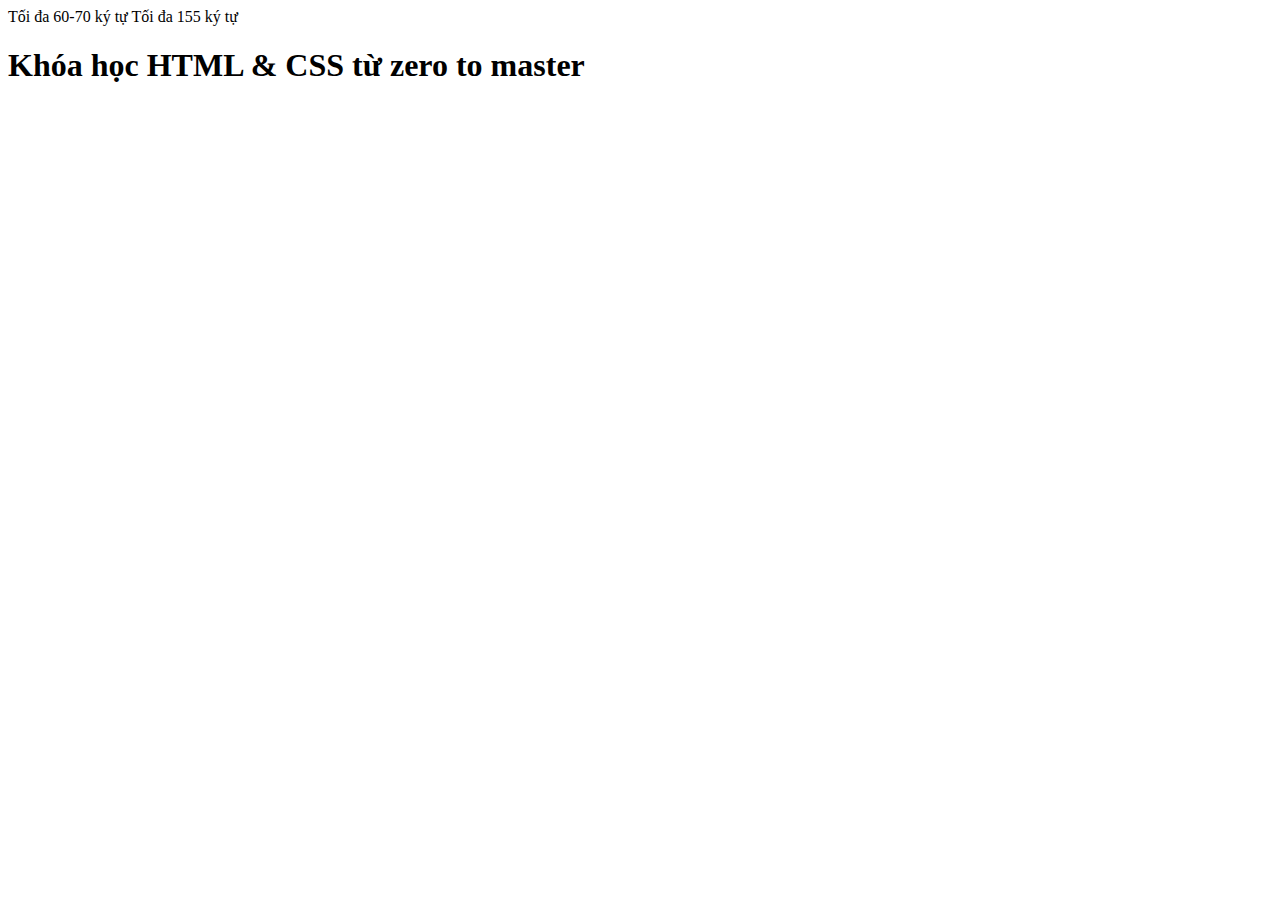
<file: index.html>
<!DOCTYPE html>
<html lang="en">
<head>
	<meta charset="UTF-8">
	<meta http-equiv="X-UA-Compatible" content="IE=edge">
	<meta name="viewport" content="width=device-width, initial-scale=1.0">
	<meta name="keywords" content="HTML, CSS, JavaScript,">
	Tối đa 60-70 ký tự
	<meta name="description" content="Học HTML và CSS với Lập trình thật dễ">
	Tối đa 155 ký tự
	<meta name="author" content="Lập trình thật dễ">
	<meta property="og:title" content="Học lập trình HTML CSS thật dễ"/>
	<meta property="og:url" content="https://nguyenlehanhquan.github.io/html-css-deploy/"/>
	<meta property="og:image"
		  content="Renekton 1.jpg"/>
	<meta property="og:description" content="Học lập trình HTML CSS thật dễ cơ bản đến nâng cao"/>
	<meta property="og:image:width" content="1200"/>
	<meta property="og:image:height" content="630"/>
	<meta property="og:site_name" content="nguyenlehanhquan.github.io"/>
	<meta property="fb:admins" content="nguyenlehanhquan"/>

	<title>Hello World</title>
</head>
<body>
<h1>Khóa học HTML & CSS từ zero to master</h1>

</body>
</html>
</file>
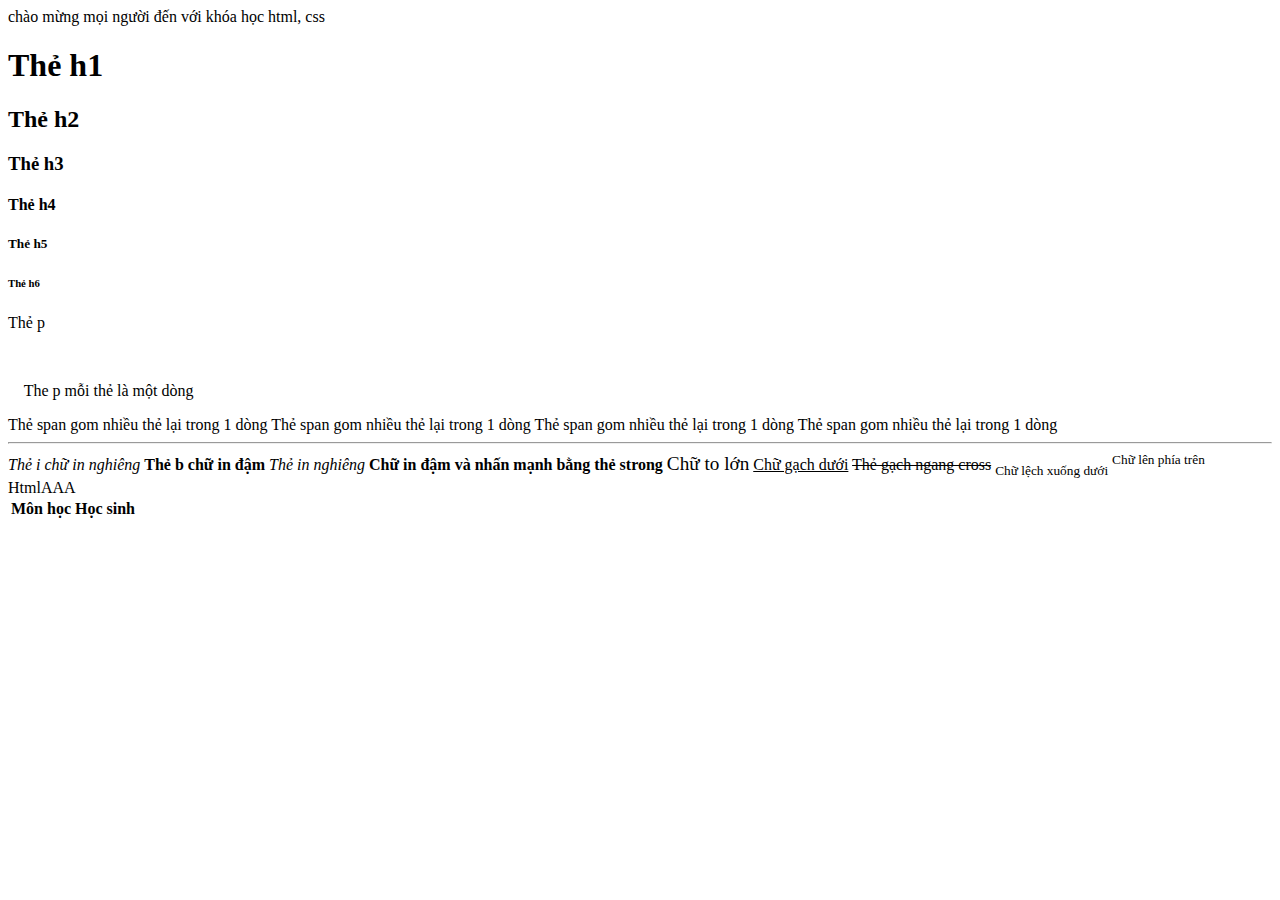
<file: b11_cacthehtmltaotext.html>
<!doctype html>
<html lang="en">
<head>
	<meta charset="UTF-8">
	<meta name="viewport" content="width=device-width, initial-scale=1">
	<title>Document</title>
</head>
<body>
	chào mừng mọi người đến với khóa học html, css
	<h1>Thẻ h1</h1>
	<h2>Thẻ h2</h2>
	<h3>Thẻ h3</h3>
	<h4>Thẻ h4</h4>
	<h5>Thẻ h5</h5>
	<h6>Thẻ h6</h6>
	<p>Thẻ p</p>
	<br/>
	<p>&nbsp;&nbsp;&nbsp;                The p mỗi thẻ là một dòng</p>
	<span>Thẻ span gom nhiều thẻ lại trong 1 dòng</span>
	<span>Thẻ span gom nhiều thẻ lại trong 1 dòng</span>
	<span>Thẻ span gom nhiều thẻ lại trong 1 dòng</span>
	<span>Thẻ span gom nhiều thẻ lại trong 1 dòng</span>
	<hr/>
	<i>Thẻ i chữ in nghiêng</i>
	<b>Thẻ b chữ in đậm</b>
	<em>Thẻ in nghiêng</em>
	<strong>Chữ in đậm và nhấn mạnh bằng thẻ strong</strong>
	<big>Chữ to lớn</big>
	<ins>Chữ gạch dưới</ins>
	<del>Thẻ gạch ngang cross</del>
	<sub>Chữ lệch xuống dưới</sub>
	<sup>Chữ lên phía trên</sup>

	<table>
		<thead>

			<th>Môn học</th>
			<th>Học sinh</th>
		</thead>
		<tbody>
			<tr>Html</tr>
			<tr>AAA</tr>
		</tbody>
	</table>
</body>
</html>
</file>
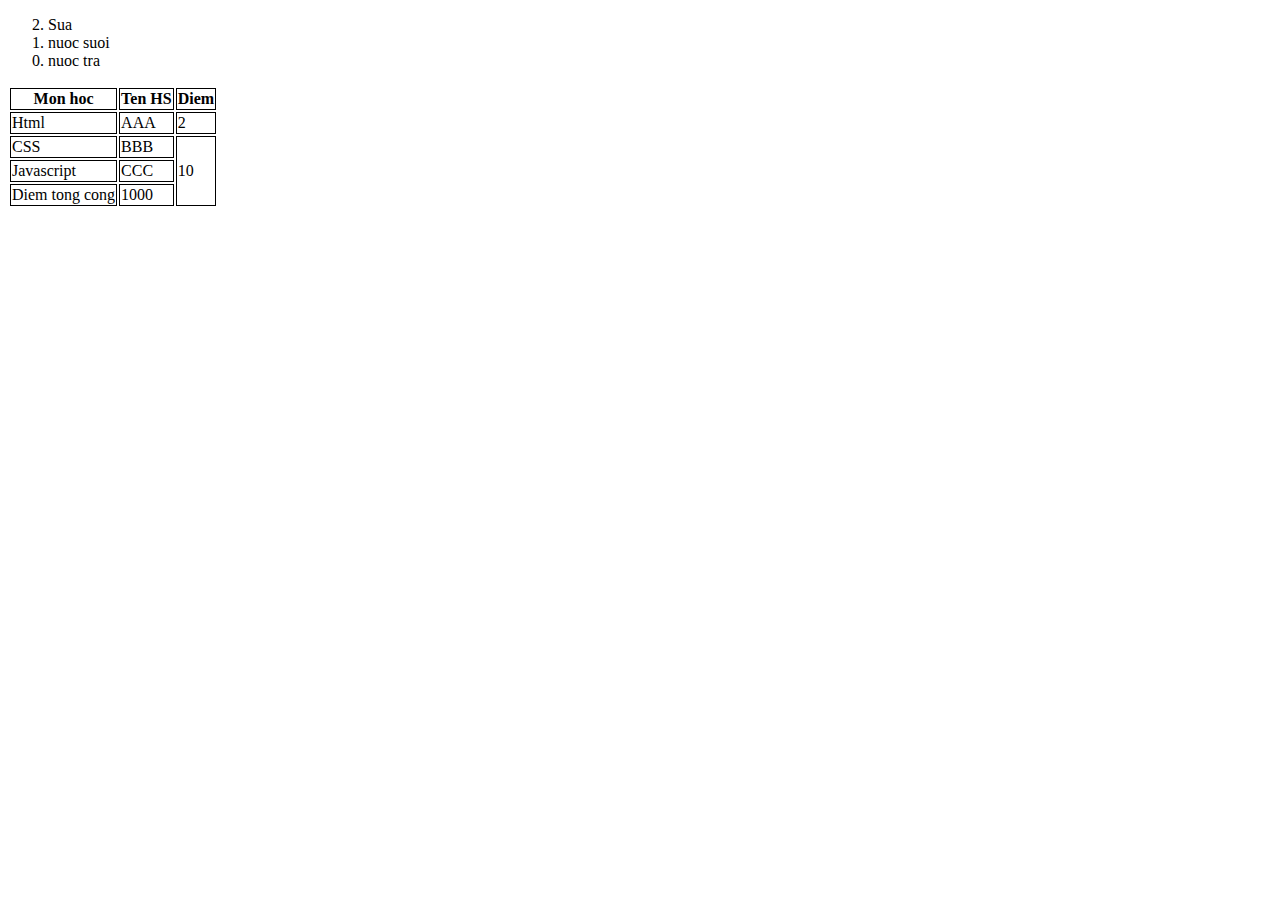
<file: b12_cacthehtmldetaorabangtable.html>
<!DOCTYPE html>
<html lang="en">
<head>
	<meta charset="UTF-8">
	<title>Title</title>
</head>
<style>
    th, td {
        border: 1px solid black;
    }
</style>
<body>

<ol type="1" start="2" reversed> <!--có thể sửa cái type này thành type="A" để nó đánh dấu bằng letter-->
	<li>Sua</li>
	<li>nuoc suoi</li>
	<li>nuoc tra</li>
</ol>

<table>
	<thead>

	<th>Mon hoc</th>
	<th>Ten HS</th>
	<th>Diem</th>
	</thead>
	<tbody>
	<tr>
		<td>Html</td>
		<td>AAA</td>
		<td>2</td>
	</tr>
	<tr>
		<td>CSS</td>
		<td>BBB</td>
		<td rowspan="3">10</td>
	</tr>
	<tr>
		<td>Javascript</td>
		<td>CCC</td>
	</tr>
	<tr>
		<td>Diem tong cong</td>
		<td>1000</td>
	</tr>
	</tbody>
	<tfoot>

	</tfoot>
</table>

</body>
</html>
</file>
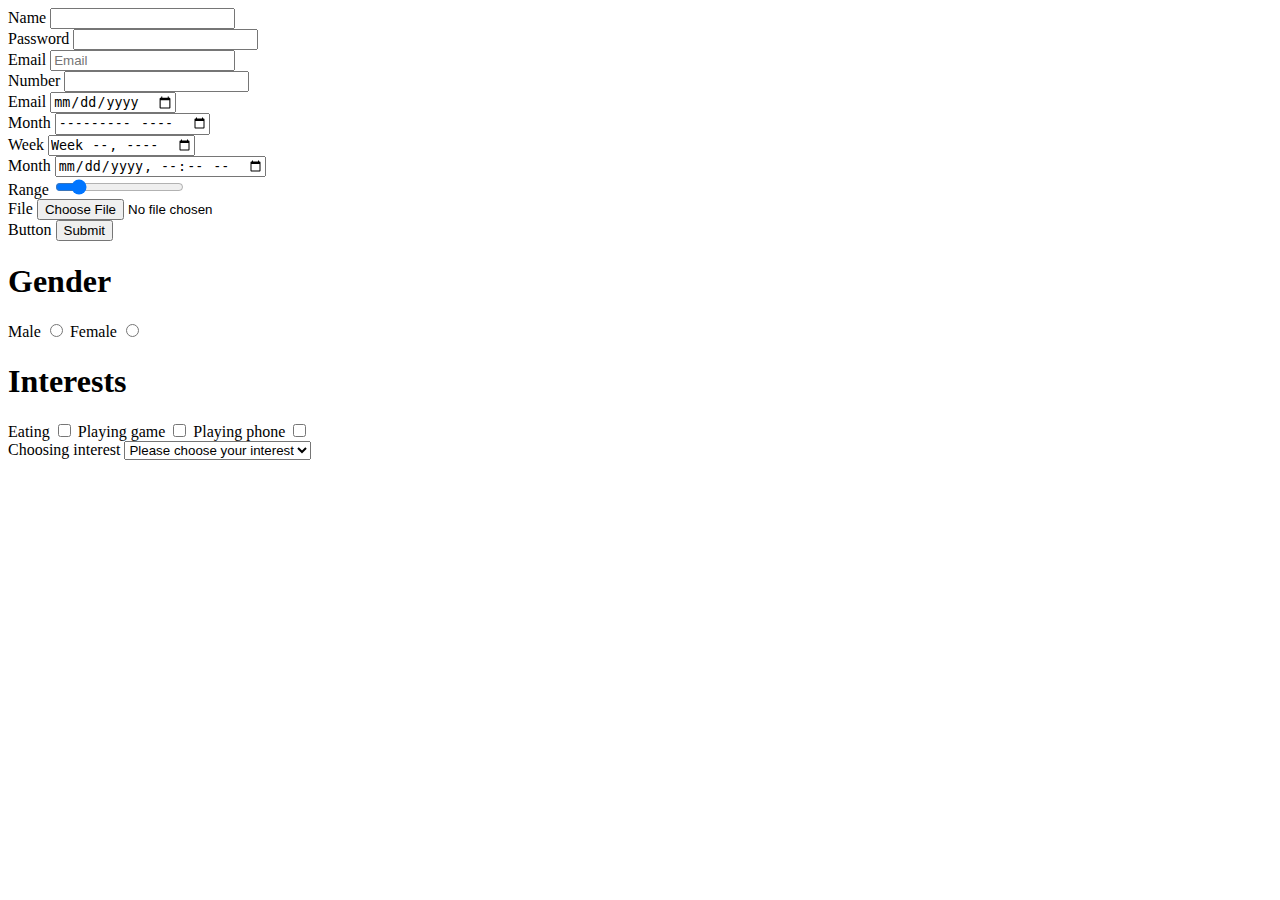
<file: b13_cacthehtmldangnhapdiendulieuform.html>
<!DOCTYPE html>
<html lang="en">
<head>
	<meta charset="UTF-8">
	<title>Title</title>
</head>
<body>
<form>
	<label for="name">Name</label>
	<input id="name" type="text"/>
</form>
<form>
	<label for="password">Password</label>
	<input id="password" type="password"/>
</form>
<form>
	<label for="email">Email</label>
	<input id="email" type="email" placeholder="Email"/>
</form>
<form>
	<label for="number">Number</label>
	<input id="number" type="number"/>
</form>
<form>
	<label for="date">Email</label>
	<input id="date" type="date"/>
</form>
<form>
	<label for="month">Month</label>
	<input id="month" type="month"/>
</form>
<form>
	<label for="week">Week</label>
	<input id="week" type="week"/>
</form>
<form>
	<label for="datetime-local">Month</label>
	<input id="datetime-local" type="datetime-local"/>
</form>
<form>
	<label for="range">Range</label>
	<input id="range" type="range" min="10" max="80" value="20"/>
</form>
<form>
	<label for="file">File</label>
	<input id="file" type="file"/>
</form>
<form>
	<label for="button">Button</label>
	<input id="button" type="submit"/>
</form>
<form>
	<h1>Gender</h1>
	<label for="male">Male</label>
	<input id="male" type="radio" name="sex"/>
	<label for="female">Female</label>
	<input id="female" type="radio" name="sex"/>
</form>
<form>
	<h1>Interests</h1>
	<label for="eat">Eating</label>
	<input id="eat" type="checkbox" name="eat"/>
	<label for="playing-game">Playing game</label>
	<input id="playing-game" type="checkbox" name="playing-game"/>
	<label for="playing-phone">Playing phone</label>
	<input id="playing-phone" type="checkbox" name="playing-phone"/>
</form>
<form>
	<label>Choosing interest</label>
	<select>
		<option value="">Please choose your interest</option>
		<option>Eating</option>
		<option>Sleeping</option>
		<option>Playing game</option>
		<option>Going to school</option>
		<option></option>
		<option></option>
	</select>
</form>
</body>
</html>
</file>
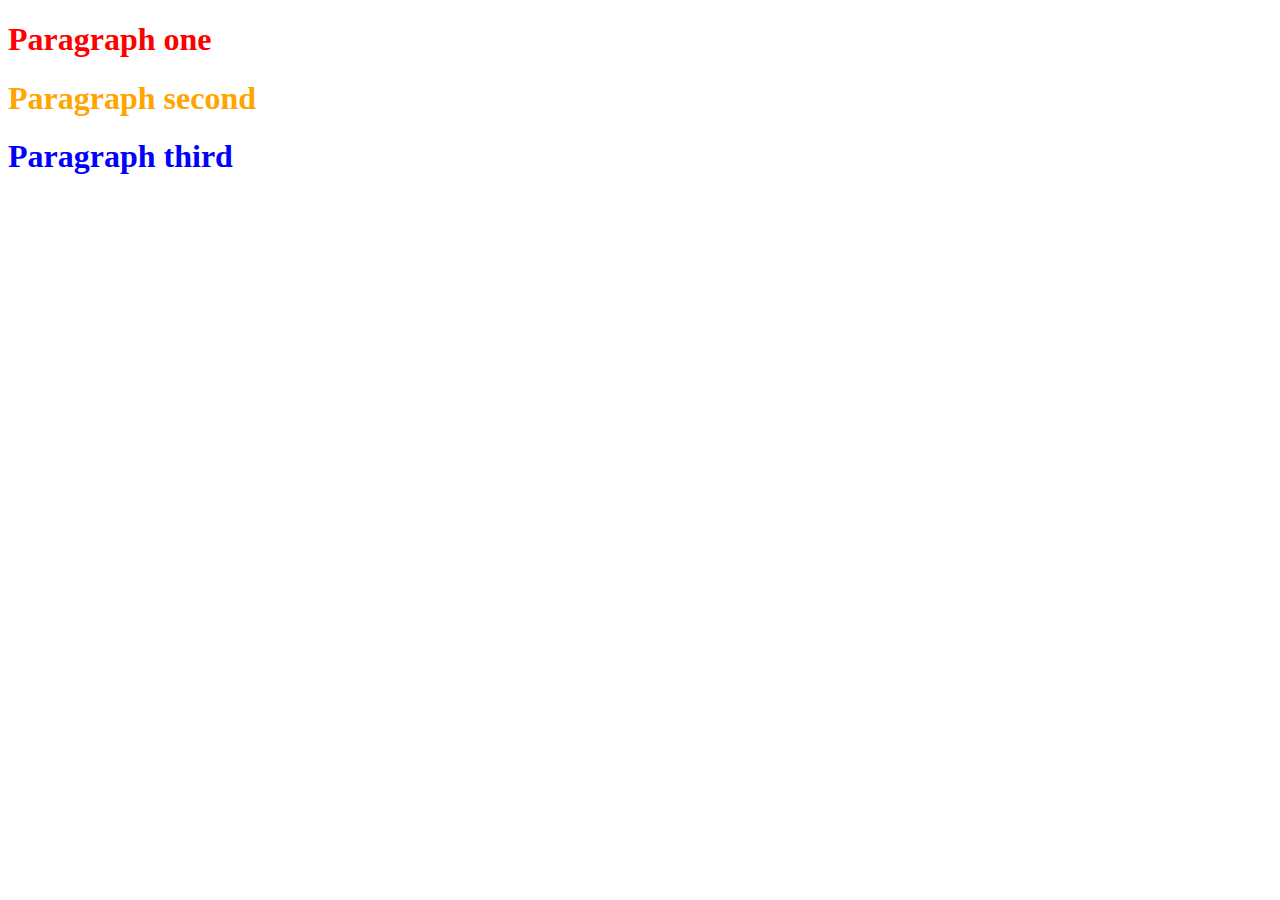
<file: b21_idvaclasstrongcss.html>
<!doctype html>
<html lang="en">
<head>
	<meta charset="UTF-8">
	<meta name="viewport"
		  content="width=device-width, user-scalable=no, initial-scale=1.0, maximum-scale=1.0, minimum-scale=1.0">
	<meta http-equiv="X-UA-Compatible" content="ie=edge">
	<title>Document</title>
	<link rel="stylesheet" href="b21_idvaclasstrongcss.css">
</head>
<body>
<h1>Paragraph one</h1>
<h1 id="second">Paragraph second</h1>
<h1 class="second">Paragraph third</h1>

</body>
</html>
</file>
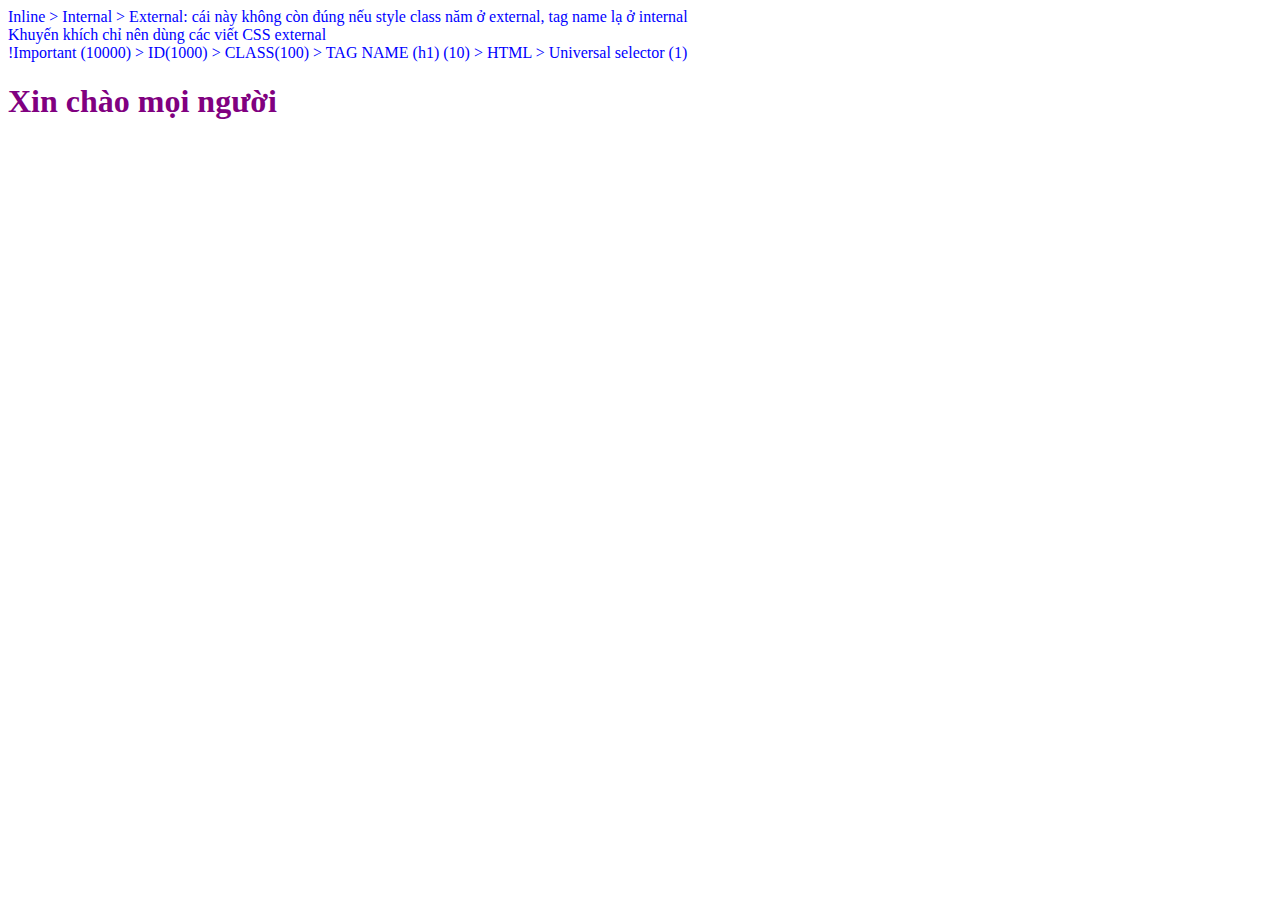
<file: b22_douutientrongcss.html>
<!doctype html>
<html lang="en">
<head>
	<meta charset="UTF-8">
	<meta name="viewport"
		  content="width=device-width, user-scalable=no, initial-scale=1.0, maximum-scale=1.0, minimum-scale=1.0">
	<meta http-equiv="X-UA-Compatible" content="ie=edge">
	<title>Document</title>
	<link rel="stylesheet" href="b22_douutientrongcss.css">
	<style>
        /*.text {*/
        /*    color: red;*/
        /*}*/


        /*h1 {*/
        /*    color: green;*/
        /*}*/

        /*Vừa có tag = h1, id = text, class = text, tăng độ ưu tiên, nhưng không qua được ! important*/
        h1#text.text {
            color: black;
        }

        #text {
            color: purple !important;
        }
	</style>
</head>
<body>
<div> Inline > Internal > External: cái này không còn đúng nếu style class năm ở external, tag name lạ ở internal</div>
<div> Khuyến khích chỉ nên dùng các viết CSS external</div>
<div>!Important (10000) > ID(1000) > CLASS(100) > TAG NAME (h1) (10) > HTML > Universal selector (1)</div>
<!--<h1 style="color: red">Xin chào mọi người</h1>-->
<h1 class="text" id="text">Xin chào mọi người</h1>


</body>
</html>
</file>
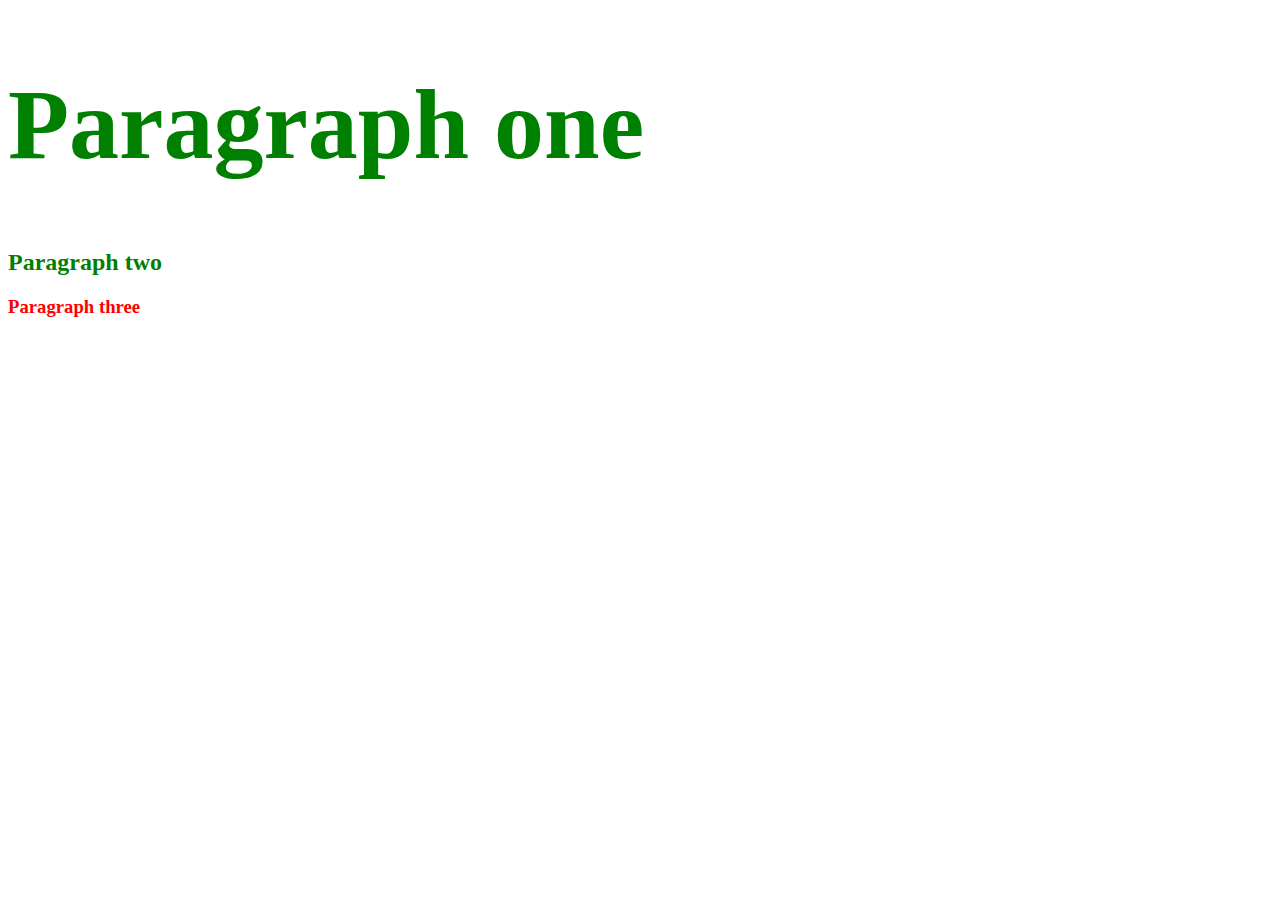
<file: b23_cachdatbientrongcss.html>
<!doctype html>
<html lang="en">
<head>
	<meta charset="UTF-8">
	<meta name="viewport"
		  content="width=device-width, user-scalable=no, initial-scale=1.0, maximum-scale=1.0, minimum-scale=1.0">
	<meta http-equiv="X-UA-Compatible" content="ie=edge">
	<title>Document</title>
	<link rel="stylesheet" href="b23_cachdatbientrongcss.css">
	<style>
        /*h1 {*/
        /*    color: var(--my-color)*/
        /*}*/
	</style>
</head>
<body>

<h1>Paragraph one</h1>
<h2 style="color: var(--my-color)">Paragraph two</h2>
<h3>Paragraph three</h3>
</body>
</html>
</file>
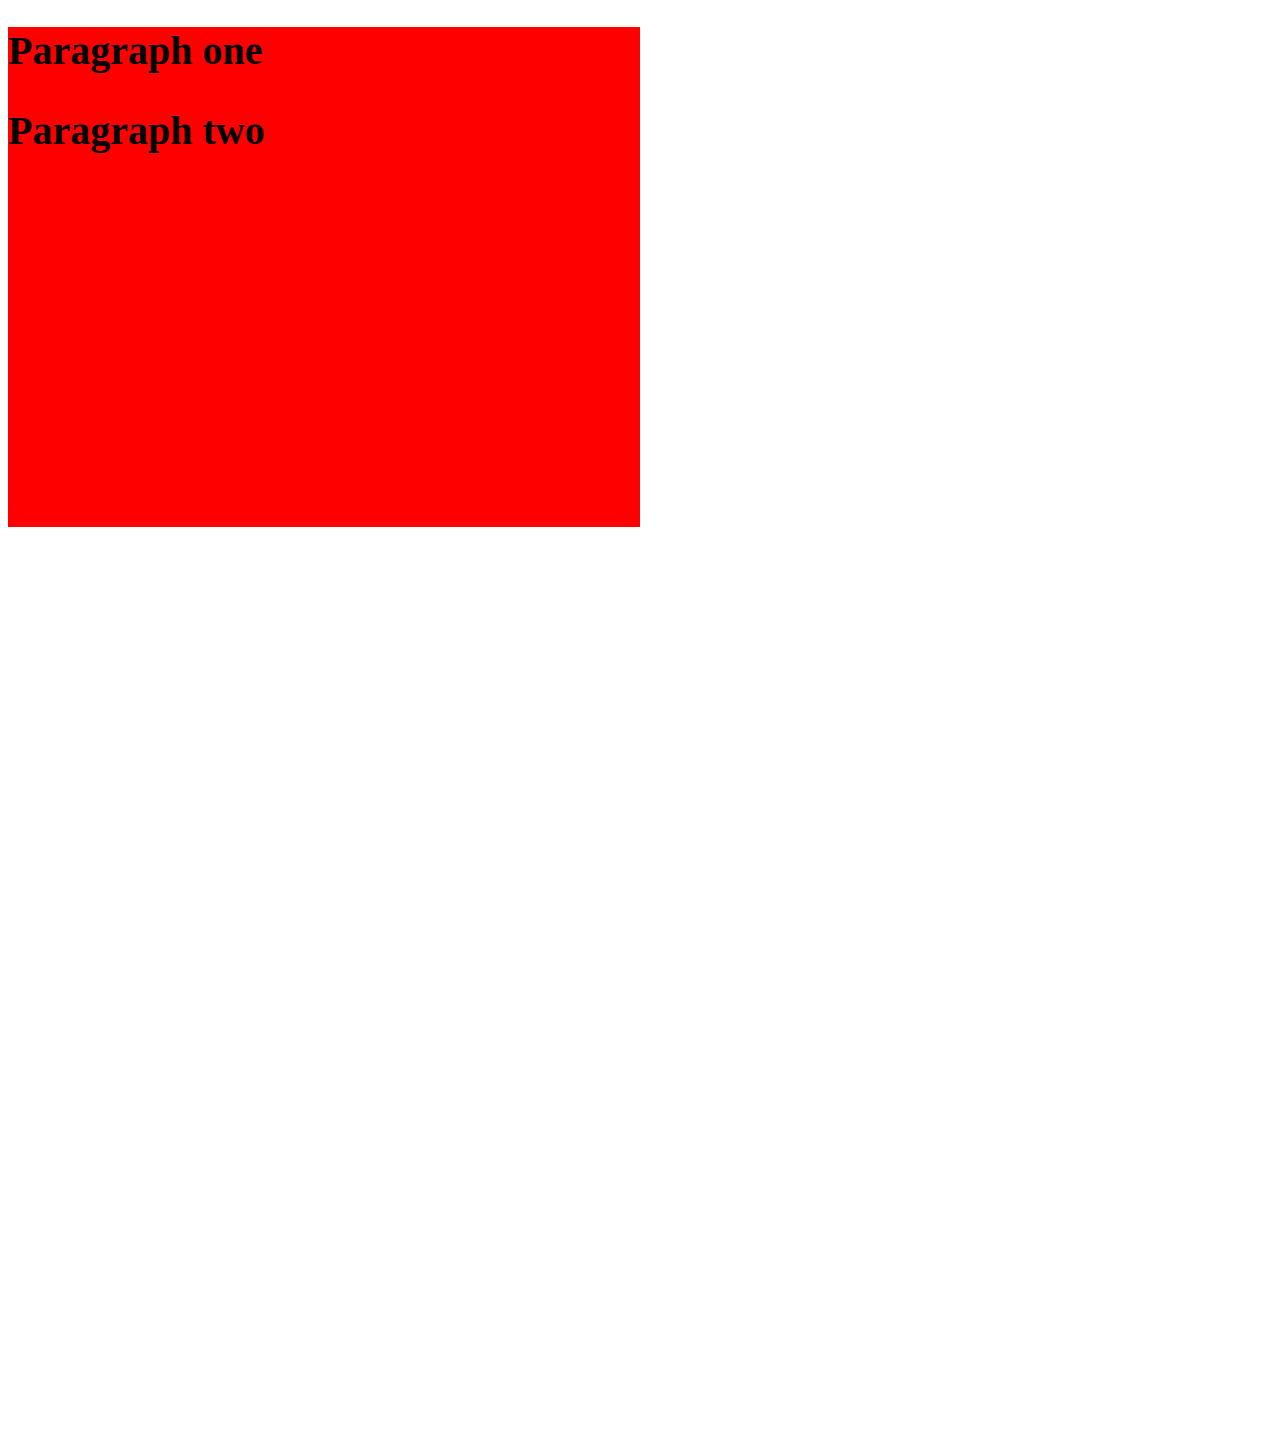
<file: b24_donvitrongcss.html>
<!DOCTYPE html>
<html lang="en">
<head>
	<meta charset="UTF-8">
	<title>Title</title>
	<link rel="stylesheet" href="b24_donvitrongcss.css">
</head>
<body>

<div class="box">
	<h1>Paragraph one</h1>
	<h2>Paragraph two</h2>
</div>
<div class="box-2"></div>

</body>
</html>
</file>
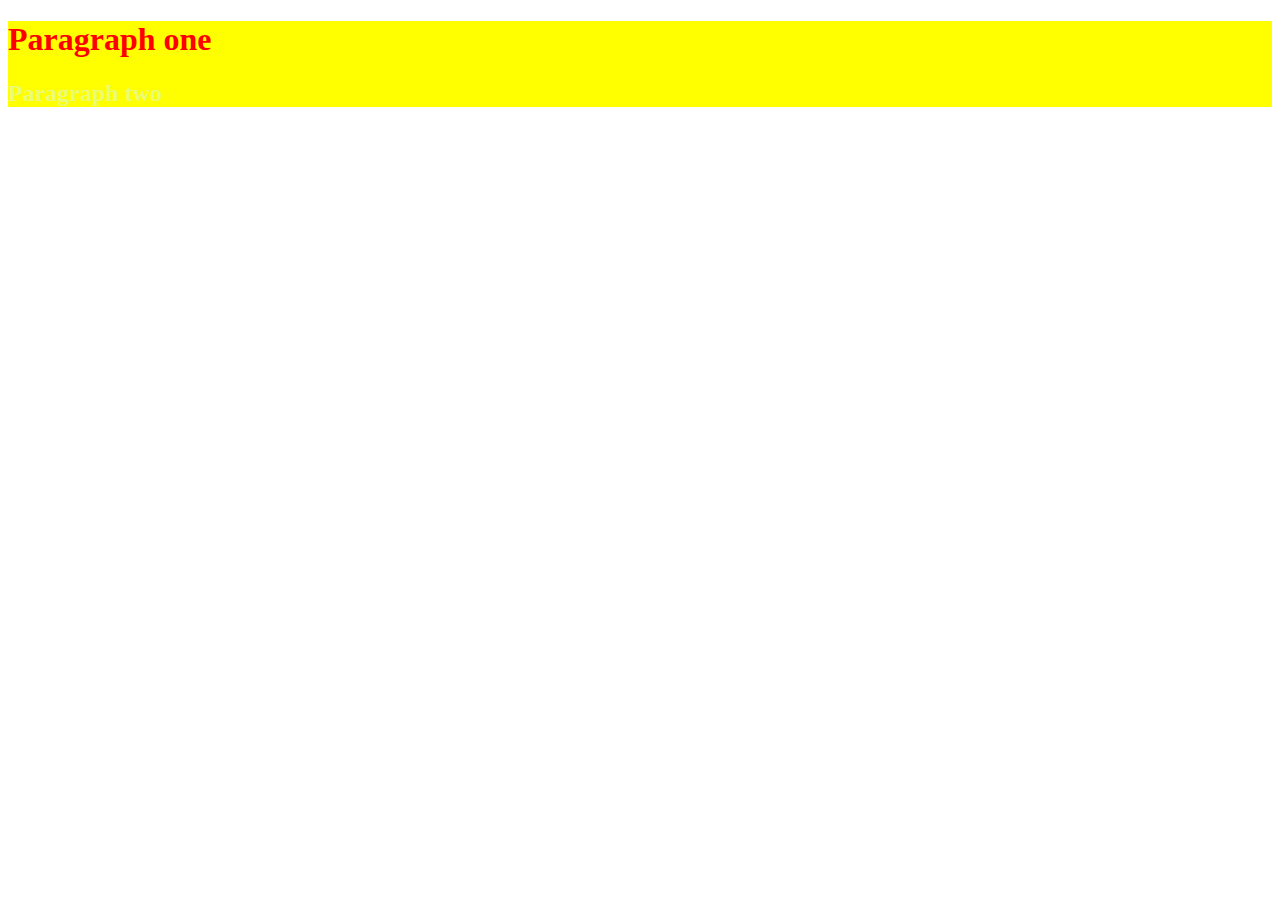
<file: b26-27_colortrongcss.html>
<!DOCTYPE html>
<html lang="en">
<head>
	<meta charset="UTF-8">
	<title>Title</title>
	<link rel="stylesheet" href="b26-27_colortrongcss.css"/>
</head>
<body>
<div class="color">
	<h1>Paragraph one</h1>
	<h2>Paragraph two</h2>
</div>
</body>
</html>
</file>
<file: b21_idvaclasstrongcss.css>
h1 {
    color: red;
}

#second {
    color: orange;
}

.second {
    color: blue;
}
</file>
<file: b22_douutientrongcss.css>
/*h1 {*/
/*    color: yellow;*/
/*}*/

/*universal selector : bé hơn tất cả còn lại*/
* {
    color: blue;
}

html {
    color: blue;
}
</file>
<file: b23_cachdatbientrongcss.css>
:root {
    --my-color: green;
    --my-fontSize: 100px;
}

/*h1 {*/
/*    color: var(--my-color);*/
/*}*/

/*h2 {*/
/*    color: var(--my-color);*/
/*}*/

h3 {
    --my-color: red;
    color: var(--my-color); /* Nếu các tên biến trùng nhau thì css sẽ lấy style trong cái scope gần nó nhất*/
}

h1 {
    color: var(--my-color);
    font-size: var(--my-fontSize);
}
</file>
<file: b24_donvitrongcss.css>
/*Absolute unit*/
/*1 inch - 2.54 cm - 96px*/
/*1px = 1/96th of 1 inch*
/*1pt = 1/72th of 1 inch*/

/*Relative unit*/
/* % - phụ thuộc vào % của thằng cha gần nhất */
/* em - phụ thuộc vào font-size của thằng cha: 2em = 2*font-size */
/* rem - chỉ phụ thuộc vào font-size của thằng html thôi: html font-size mặc định là 16px */
/* vh (view height) - chiếm bao nhiêu % chiều cao của cái browser */
/* vw (view width) - chiếm bao nhiêu % chiều rộng của cái browser */
/* 1vmin là 1% kích thước tối thiểu của browser ví dụ 1024*960 = 9.6px */
/* 1vmax là 1% kích thước tối đa của browser ví dụ 1024*960 = 10.24px */

h1 {
    font-size: 2em;
}

html {
    font-size: 20px;
}

h2 {
    font-size: 2rem;
}

.box {
    width: 50%;
    height: 500px;
    background-color: red;
    font-size: 20px;
}

.box-2 {
    height: 100vh;
    width: 50vw;
}
</file>
<file: b26-27_colortrongcss.css>
.color {
    background-color: rgb(255, 255, 0);
    color: #ff0000;
}

h2 {
    color: rgba(220, 250, 200, 0.6);
    background-color: transparent;
}

/*rgb 0 là đậm nhất, 255 là nhạt nhất*/
/*HEX 00 đến ff - 00 là màu đậm nhất, ff là màu nhạt nhất*/
/*hsl - hue, saturation, lightness
hue là màu sắc : 0 -> 360 - 0 và 360 là màu đỏ, 120 là green, 240 là blue*/
/*saturation là độ bão hòa - 0 -> 100% - 0% thì xám còn 100% thì lấy màu hue*/
/*lightness là độ sangs thì nó 0 - 100% 0 thì sẽ tối và 100% là sáng, 50% là ở giữa không tối không sáng*/
/*rgba thì có thêm điều chỉnh độ transparent của màu đó*/
/*background: transparent thì màu nền sẽ trong suốt và parent class có thể xuyên màu*/
</file>
